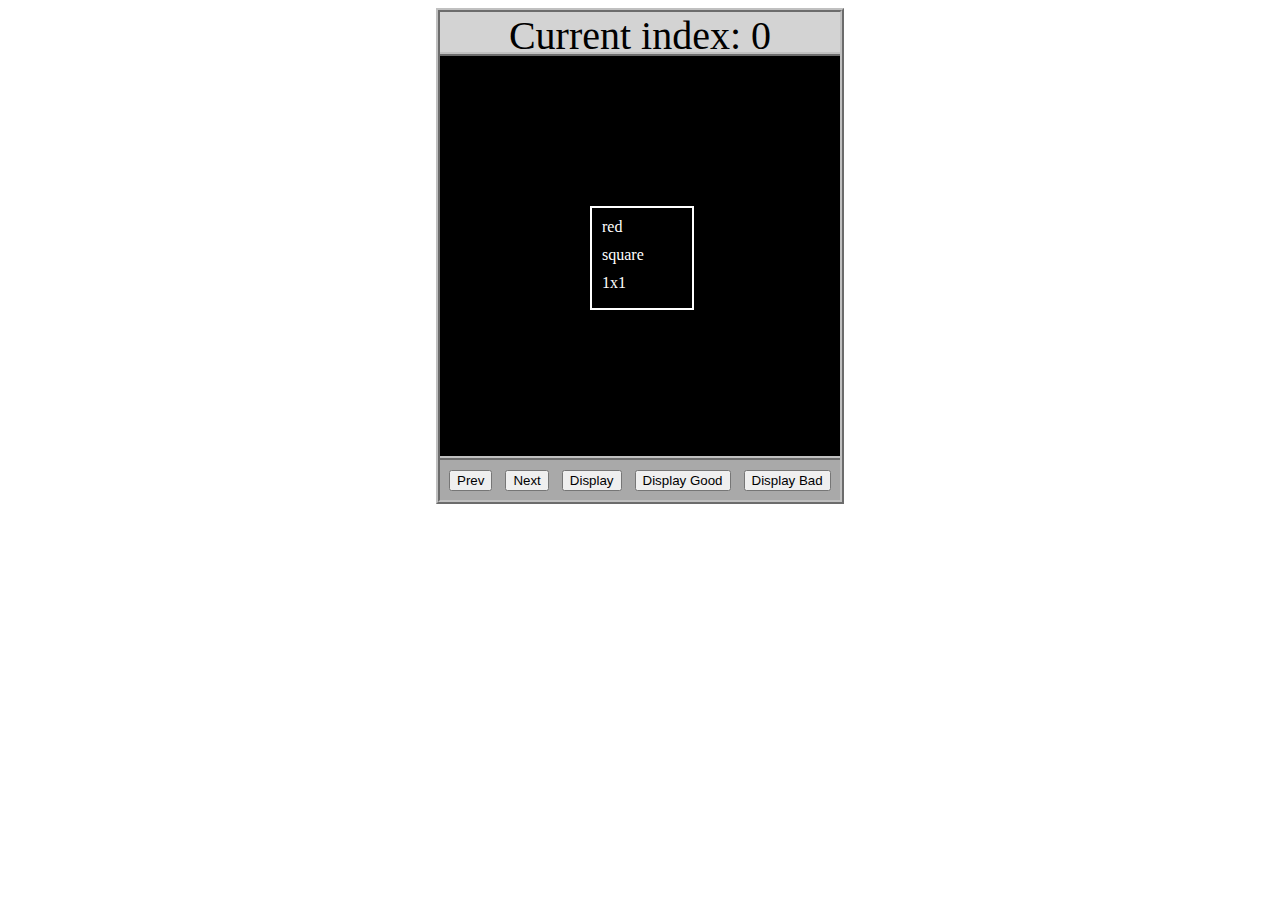
<file: asd-projects/data-shapes/index.html>
<!DOCTYPE html>
<html>
  <head>
    <meta charset="utf-8" />
    <meta name="viewport" content="width=device-width" />
    <title>Data Shapes</title>
    <link rel="stylesheet" href="index.css" />
    <script src="https://code.jquery.com/jquery-3.1.0.js"></script>
    <script src="index.js"></script>
   </head>
  <body>
    <div id="board">
      <div id="info-bar">Current index: 0</div>
      <div id="shape-container">
        <div id="shape"></div>
       </div>
      <div id="button-box">
        <button id="cycle-left">Prev</button>
        <button id="cycle-right">Next</button>
        <button id="execute1">Display</button>
        <button id="execute2">Display Good</button>
        <button id="execute3">Display Bad</button>
        </div> 
    </div>
  </body>
</html>


 <!-- TODO 0 COMPLETE -->
</file>
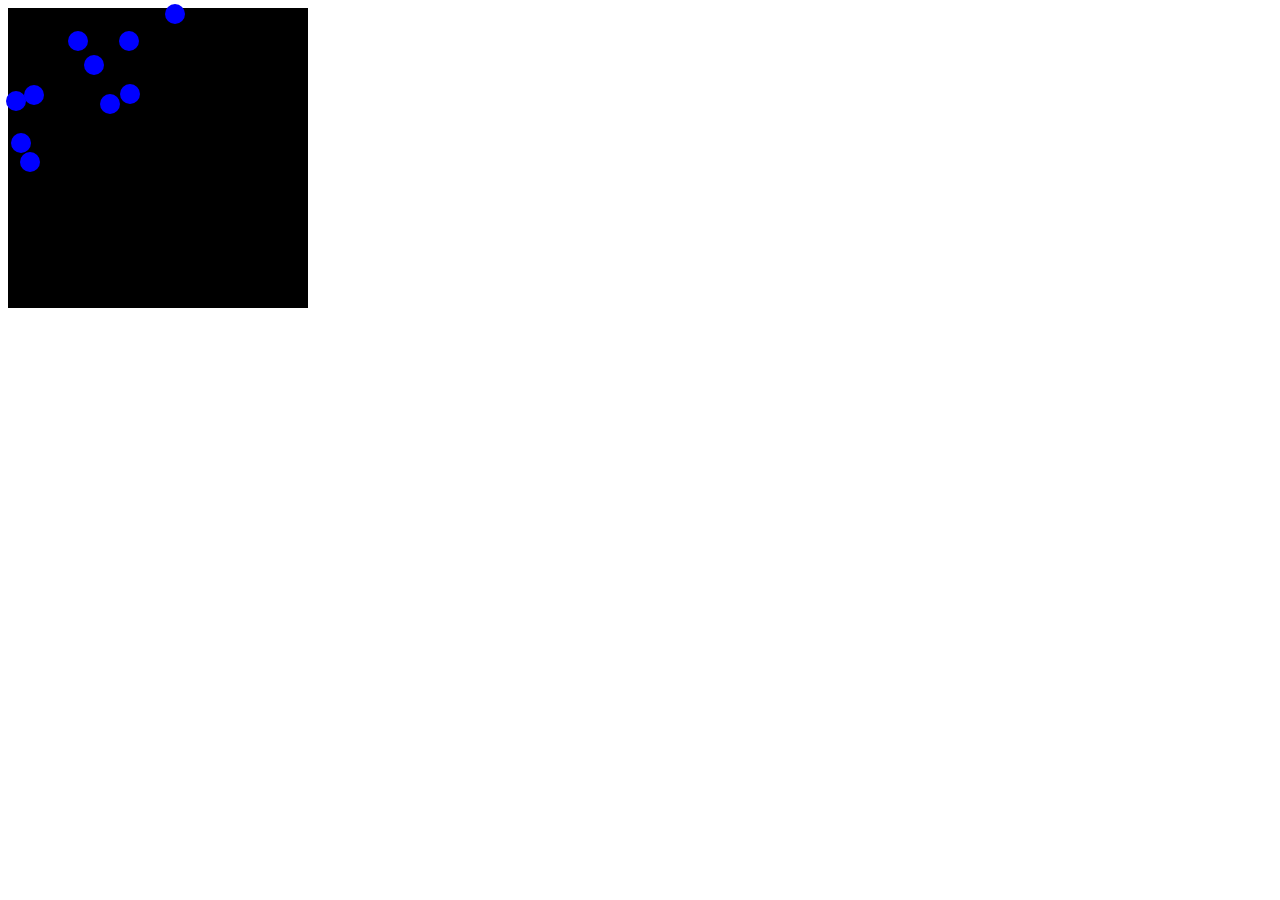
<file: asd-projects/debugging-exercise/index.html>
<!DOCTYPE html>
<html>
<head>
    <meta charset="utf-8">
    <meta name="viewport" content="width=device-width">
    <title>Debugger Exercise</title>
    <link rel="stylesheet" href="index.css">
    <script src="https://code.jquery.com/jquery-3.1.0.js"></script>
    <script src="index.js"></script>
</head>
<body>
    <div id="board">

    </div>
</body>
</html>
</file>
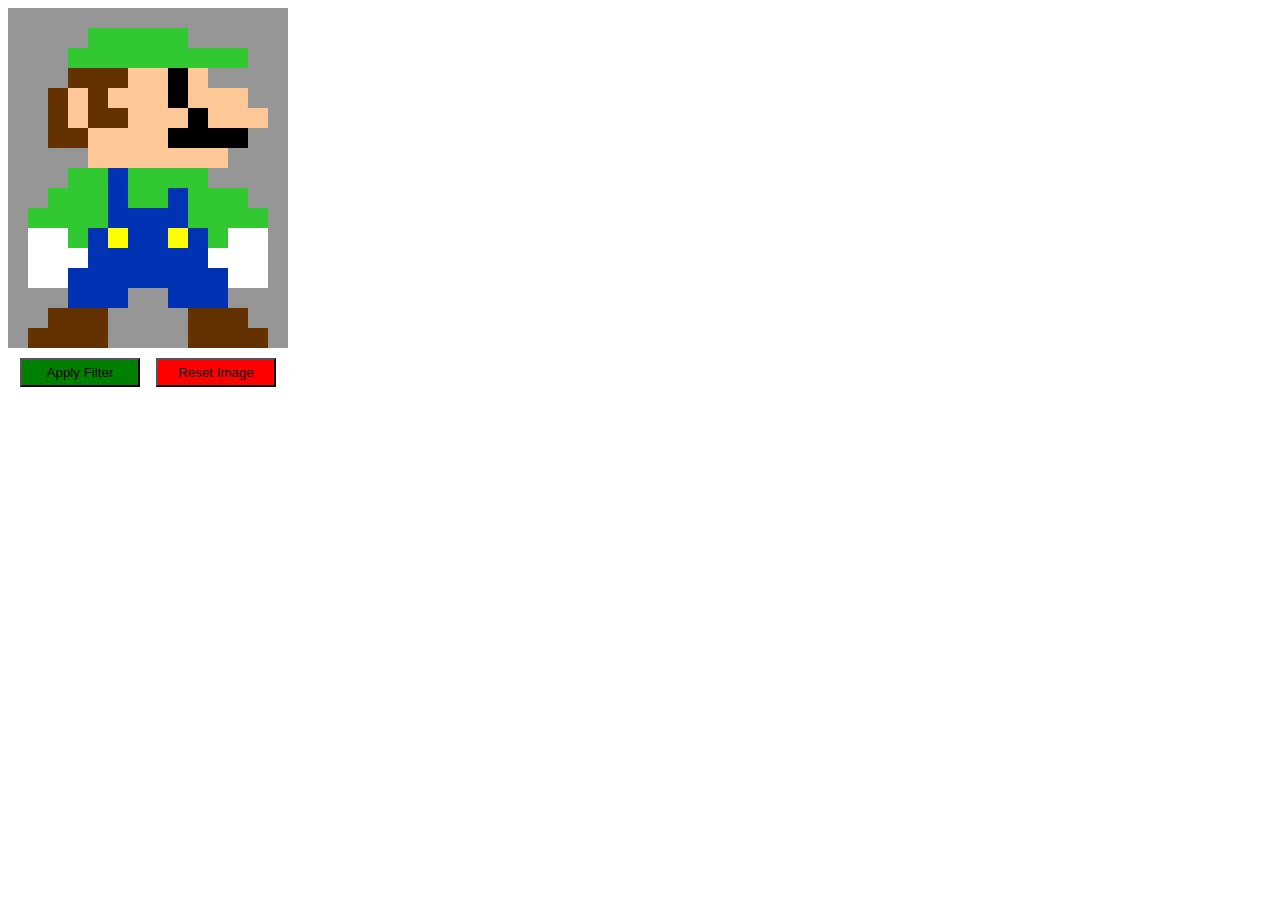
<file: asd-projects/image-filtering/index.html>
<!DOCTYPE html>
<html>
  <head>
    <script src="https://code.jquery.com/jquery-3.1.0.js"></script>
    <meta charset="utf-8" />
    <meta name="viewport" content="width=device-width" />
    <link rel="stylesheet" href="index.css" />
    <script src="image.js"></script>
    <script src="index.js"></script>
    <title>Image Filtering</title>
  </head>
  <body>
    <div id="display"></div>
    <div id="button-box">
      <button id="apply">Apply Filter</button>
      <button id="reset">Reset Image</button>
    </div>
  </body>
</html>
</file>
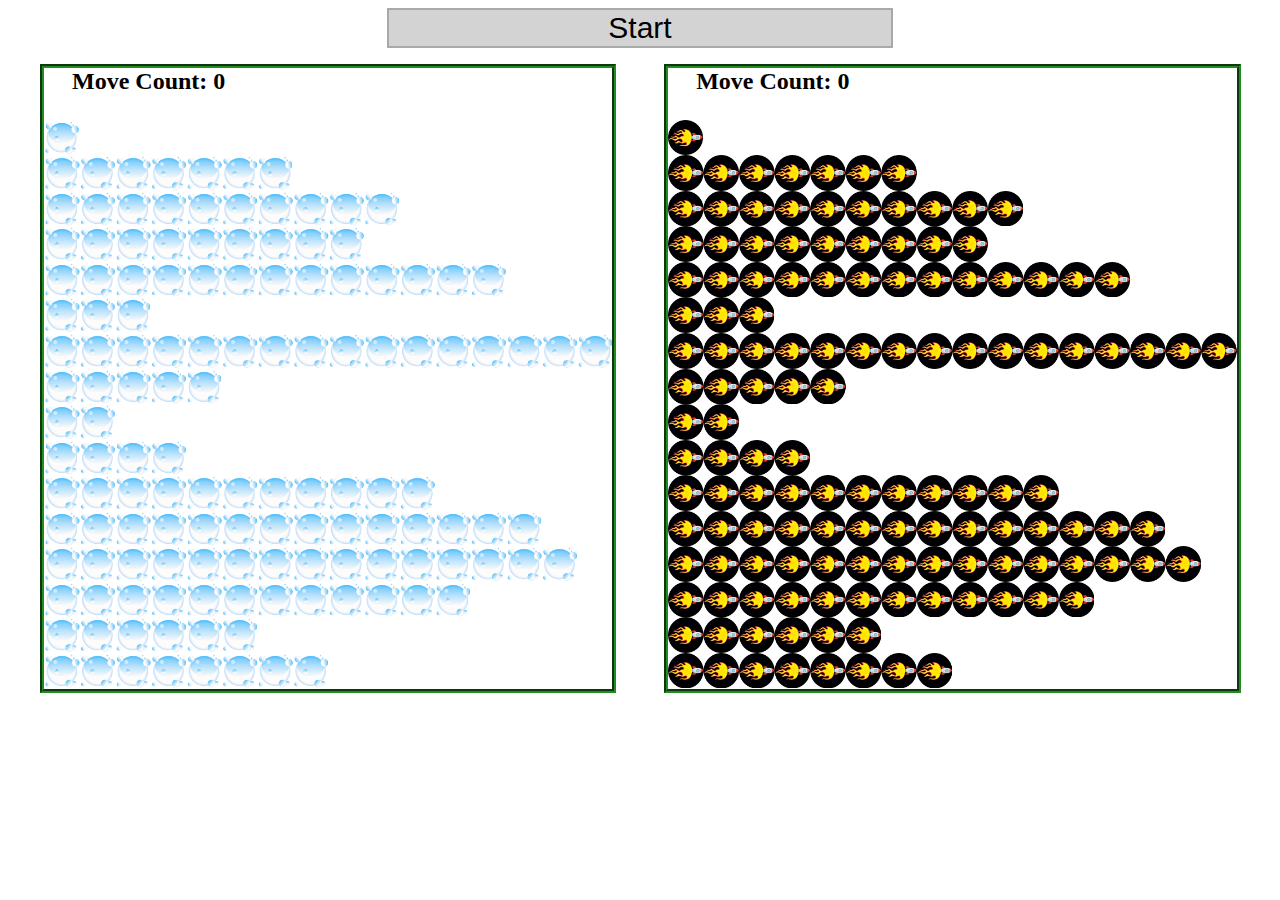
<file: asd-projects/sorting-exercise/index.html>
<!DOCTYPE html>
<html>
<head>
    <script src="https://code.jquery.com/jquery-3.1.0.js"></script>    
    <meta charset="utf-8">
    <meta name="viewport" content="width=device-width">
    <link rel="stylesheet" href="index.css">
    <script src="setup.js"></script>
    <script src="index.js"></script>
    <script src="run.js"></script>
    <title>Sorting</title>
</head>
<body>
    <div id="fullContainer">
        <div id="buttonContainer">
          <button id="goButton">Start</button>
        </div>
        <div id="sortContainer">
            <div class="subContainer" id="bubbleArea">
                <h2 id="bubbleCounter">Move Count: 0</h2>
                <div id="displayBubble">

                </div>
            </div>

            <div class="subContainer" id="quickArea">
                <h2 id="quickCounter">Move Count: 0</h2>
                <div id="displayQuick">

                </div>
            </div>
        </div>
    </div>
</body>
</html>
</file>
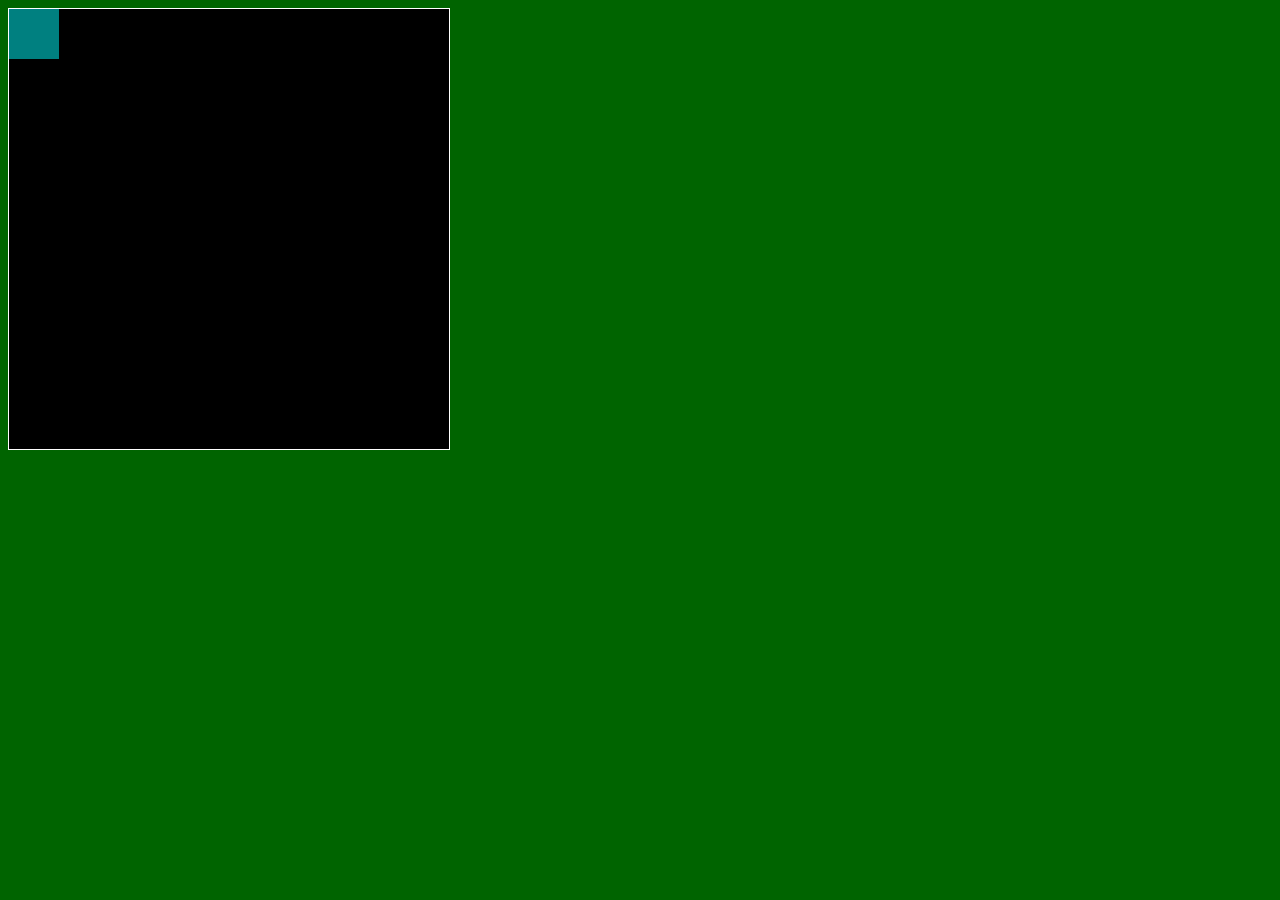
<file: asd-projects/walker/index.html>
<!DOCTYPE html>
<html>
  <head>
    <title>Title</title>
    <!-- Load CSS files -->
    <link rel="stylesheet" type="text/css" href="index.css">
    
    <!-- Load JavaScript files -->
    <script src="jquery.min.js"></script>
    <script src="index.js"></script>
  </head>
  
  <body>
    <div id='board'>
      <div id='gameItem'></div>
    </div>
  </body>
</html>
</file>
<file: asd-projects/data-shapes/index.css>
#board {
  width: 400px;
  margin: auto;
  border: silver ridge 4px;
}

#info-bar {
  width: 400px;
  height: 40px;
  background: lightgray;
  font-size: 40px;
  text-align: center;
}

#shape-container {
  width: 400px;
  height: 400px;
  background: black;
  border-top: silver ridge 4px;
  border-bottom: silver ridge 4px;
}

#button-box {
  width: 400px;
  height: 40px;
  background: darkgray;
}

#shape {
  color: white;
  width: 100px;
  height: 100px;
  position: relative;
  top: 150px;
  left: 150px;
  border: white solid 2px;
  display: block;
}

button {
  width: auto;
  height: auto;
  margin: auto;
  margin-top: 10px;
  margin-left: 9px;
}

p {
  margin: 10px;
}
</file>
<file: asd-projects/debugging-exercise/index.css>
#board {
    background: black;
    width: 300px;
    height: 300px;
    left: 0px;
    top: 0px;
    overflow: hidden;
}


.circle {
    background: blue;
    width: 20px;
    height: 20px;
    border-radius: 10px;
    position: absolute;
}
</file>
<file: asd-projects/image-filtering/index.css>
.square {
  width: 20px;
  height: 20px;
  position: absolute;
}

body > div {
  position: relative;
}

#button-box {
  position: relative;
  top: 350px;
}

button {
  width: 120px;
  padding: 5px;
  margin-left: 12px;
}

#apply {
  background: green;
}

#reset {
  background: red;
}
</file>
<file: asd-projects/sorting-exercise/index.css>
#fullContainer {
    width:100%;
}
#buttonContainer {
    margin:auto;
    width: 40%;
}
#goButton {
    margin: auto;
    width: 100%;
    border: 2px darkgray double;
    background: lightgray;
    font-size: 30px;
}
#sortContainer {
    display: table;
    margin: 0 auto;
    width: 100%;
}
.subContainer {
    display: inline-block;
    width:45%;
    border: 4px forestgreen groove;
    margin-top: 1.25%;
}
#bubbleArea {
    margin-left: 2.5%;
}
#quickArea {
    margin-left: 3.75%;
}
.subContainer > h2 {
    margin-left: 5%;
    height: 32px;
    margin-top: 0;
}
.sortElement {
    background-position: center;
    background-repeat: repeat-x;
    position: absolute;
    left: 0px;
    margin: 0;
    padding: 0;
}
.subContainer > div {
    position: relative;
}
.bubbleElement {
    background: url('img/bubble.png');
    /*border: 2px aqua ridge;*/
}
.quickElement {
    background: url('img/quick.png');
    /*border: 2px firebrick ridge;*/
}
</file>
<file: asd-projects/walker/index.css>
body {
  background-color: darkgreen;
}

#board {
  width: 440px;
  height: 440px;
  border: 1px solid white;
  background-color: black;
  position: relative;
}

#gameItem {
  background-color: teal;
  width: 50px;
  height: 50px;
  position: absolute;
/*   left: 100px; */  /* Uncomment if you want to set a "starting" position */
/*   top: 100px;  */  /* Uncomment if you want to set a "starting" position */
}
</file>
